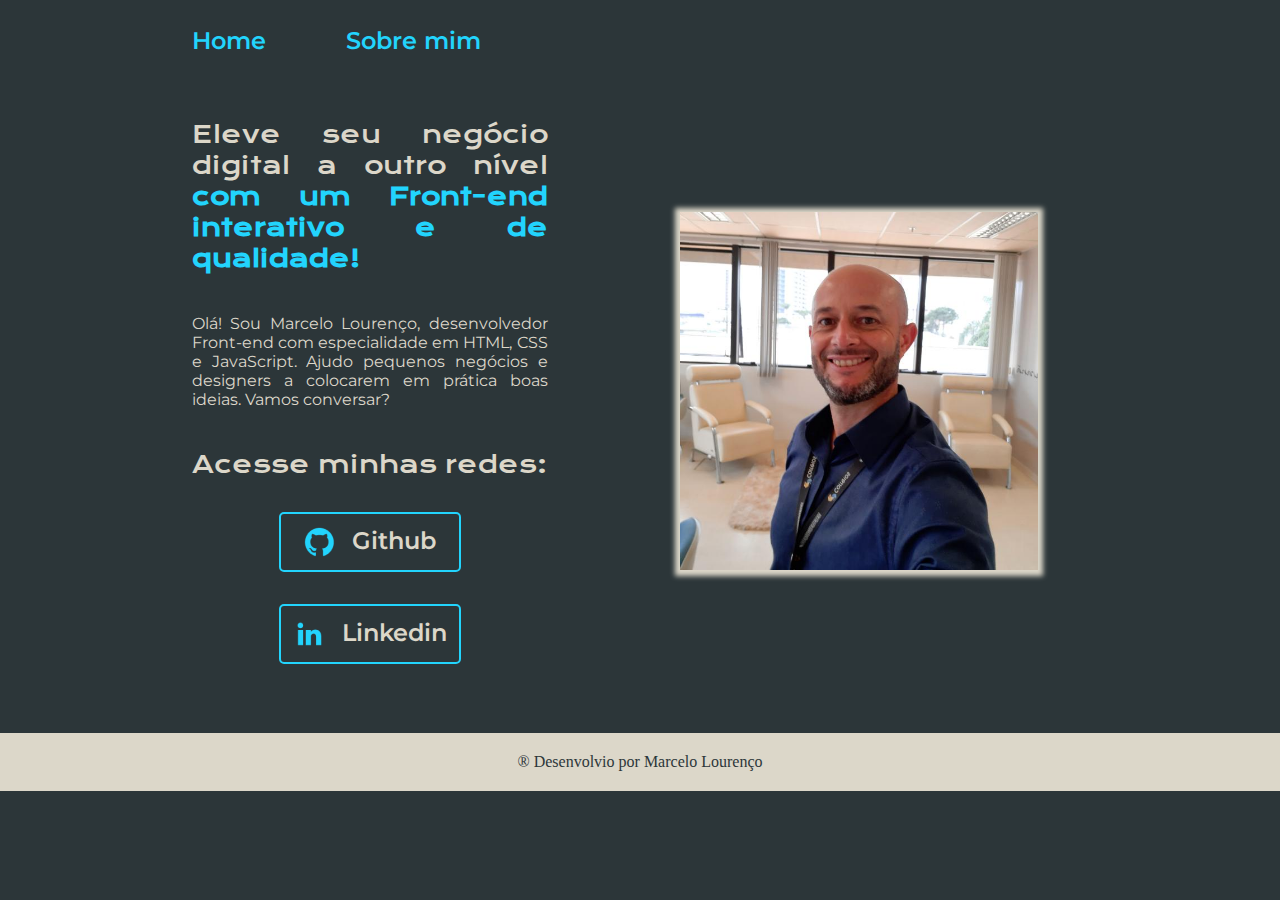
<file: index.html>
<!DOCTYPE html>
<html lang="pt-br">

<head>
    <meta charset="UTF-8">
    <meta http-equiv="X-UA-Compatible" content="IE=edge">
    <meta name="viewport" content="width=device-width, initial-scale=1.0">
    <link rel="stylesheet" href="./styles/style.css">
    <title>Marcelo_homepage</title>  
</head>

<body>



    <header class="cabecalho">
        <nav class="cabecalhomenu">
            <a class="cabecalhotxt" href="index.html">Home</a>
            <a class="cabecalhotxt" href="sobre.html">Sobre mim</a>
        </nav>


    </header>
    <main class="conteudo">
        <section class="alinhamento">

                    <h1 class="apresentacaoinicial" >Eleve seu negócio digital a outro nível <strong class="apresentacao"> com um Front-end interativo e de qualidade!</strong></h1>
                    <p class="espacotxt">Olá! Sou Marcelo Lourenço, desenvolvedor Front-end com especialidade em HTML, CSS e JavaScript. Ajudo pequenos negócios e designers a colocarem em prática boas ideias. Vamos conversar?</p>
                <div class="botoes">
                            <h2 class="redes">Acesse minhas redes:</h2> 

                            <a class="botoespersonalisados" href="https://github.com/xcelox"><img src="./assets/github.png"> Github
                            </a>
                            <a class="botoespersonalisados" href="https://www.linkedin.com/in/xmarcelo-louren%C3%A7ox/"><img src="./assets/linkedin.png"> Linkedin
                            </a>
                     
                </div>     
        </section>
    
        <img class="fotomarcelo" src="./assets/Marcelo.jpg">   
     

    </main>
    <footer class="rodape"> ® Desenvolvio por Marcelo Lourenço</footer>  


</body>
</html>
</file>
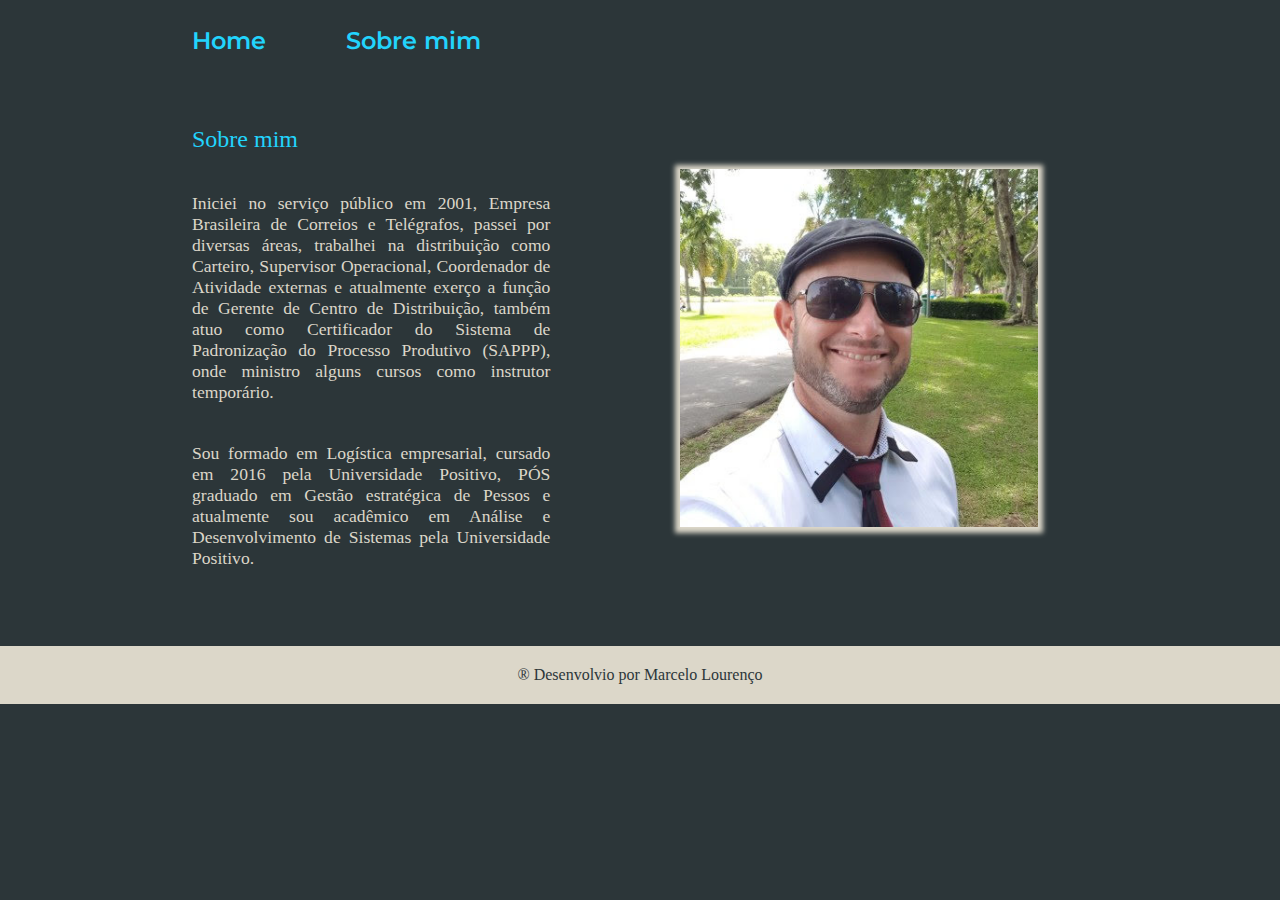
<file: sobre.html>
<!DOCTYPE html>
<html lang="pt-br">
<head>
    <meta charset="UTF-8">
    <meta http-equiv="X-UA-Compatible" content="IE=edge">
    <meta name="viewport" content="width=device-width, initial-scale=1.0">
    <link rel="stylesheet" href="./styles/style.css">
    <title>Sobre mim</title>
</head>

<body>
 
    <header class="cabecalho">
        <nav class="cabecalhomenu">
            <a class="cabecalhotxt" href="index.html">Home</a>
            <a class="cabecalhotxt" href="sobre.html">Sobre mim</a>
        </nav>

    </header>
    <main class="caixatxt"> 
             <section class="alinhamentosobremim">
                                                           
                            

                                    <h1 class="titulosobremim">Sobre mim</h1>

                                            <p class="txtsobremim">
                                                Iniciei no serviço público em 2001, Empresa Brasileira de Correios e Telégrafos, passei por diversas áreas, trabalhei na distribuição como Carteiro, Supervisor Operacional, Coordenador de Atividade externas e atualmente exerço a função de Gerente de Centro de Distribuição, também atuo como Certificador do Sistema de Padronização do Processo Produtivo (SAPPP), onde ministro alguns cursos como instrutor temporário.
                                            </p>
                                            
                                            <p class="txtsobremim">
                                                Sou formado em Logística empresarial, cursado em 2016 pela Universidade Positivo, PÓS graduado em Gestão estratégica de Pessos e atualmente sou acadêmico em Análise e Desenvolvimento de Sistemas pela Universidade Positivo.
                                            </p>
             </section>
                            <img class="fotomarcelo" src="./assets/Sobre.jpg">  
                        

    </main>            
                <footer class="rodape"> ® Desenvolvio por Marcelo Lourenço</footer>   
</body>
</html>
</file>
<file: styles/style.css>
@import url('https://fonts.googleapis.com/css2?family=Dancing+Script&family=Krona+One&family=Montserrat&display=swap');

:root {
    --cor-primaria:#2C3639;
    --cor-secondária:#DCD7C9;
    --cor-terciaria:#22d4fd;

    --fonte-principal: 'Krona One', sans-serif;
    --fonte-secundaria: 'Montserrat', sans-serif;
    --fonte-terciaria: 'Dancing Script', cursive;
}

*{
    margin: 0;
    padding: 0;
}

body {

    background: var(--cor-primaria);
    color: var(--cor-secondária);
    box-sizing: border-box;

  
}

.cabecalho {
    padding: 2% 0% 0% 15%;
    text-decoration: none;


}

.cabecalhomenu {
    display: flex;
    gap: 80px;


}

.cabecalhotxt {
    color: var(--cor-terciaria);
    font-size: 1.5rem;
    font-family: var(--fonte-secundaria);
    font-weight: 600;
    display: flexbox;
    text-decoration: none;

}

.apresentacao {
    color: var(--cor-terciaria);

}    

.conteudo {

    padding: 5% 15%;
    display: flex;
    align-items:center;  
    justify-content: space-between;
    text-align: justify;
    gap: 82px;


}

.alinhamento {
    width: 50%;
    display: flex;
    flex-direction: column;
    gap: 40px;


}

.apresentacaoinicial { 
    font-size: 1.5rem;
    font-family: var(--fonte-principal);
    font-weight: 400;

} 

.espacotxt {
  
    font-family: var(--fonte-secundaria);
  
}

.fotomarcelo {

    width: 40%;
    /*max-width:50%;*/
    box-shadow: 0px 1px 5px 5px var(--cor-secondária);
    /*height: auto;*/
    margin: 50px;         
    }   

.botoes {
    display: flex;
    flex-direction: column;
    justify-content: space-between;
    align-items: center;
    gap: 32px;
  
}

.redes {
    font-size: 1.5rem;
    font-family: var(--fonte-principal);
    font-weight: 400;

}

.botoespersonalisados {
    justify-content: center;
    gap: 16px;
    display: flex;
    width: 50%;
    text-align: center;
    border: 2px solid var(--cor-terciaria);
    border-radius: 5px;
    font-size: 1.5rem;
    font-weight: 600;
    padding: 12px 0;
    text-decoration: none;
    color: var(--cor-secondária);
    font-family: var(--fonte-secundaria);
}

.botoespersonalisados:hover {
    background-color:  var(--cor-secondária);
    color: var(--cor-primaria);
    border-color: var(--cor-secondária);
}

.rodape {

    color: var(--cor-terciaria);
    font-size: 1rem;
    margin: 5px 0 0;
    padding: 20px 0;
    text-align: center;
    background: var(--cor-secondária);
   color: var(--cor-primaria);
}

.caixatxt {
    padding:  5% 15%;
    display: flex;
    align-items:center;  
    justify-content: space-between;
    text-align: justify;

}

.alinhamentosobremim {
    width: 40%;
    display: flex;
    flex-direction: column;
    gap: 40px;

}

.titulosobremim {
    font-size: 1.5rem;
    color: var(--cor-terciaria);
    font-weight: 400;

}

.txtsobremim {
    font-family: var(--cor-secondária);
    font-size: 1.1rem;
    

}

@media (max-width: 1200px ) 
{
    .cabecalho {
        padding: 10%;
    }
    .cabecalhomenu {
        justify-content: center;
    }
    .cabecalhotxt {
       justify-content: center;
    }
    .conteudo {
        flex-direction: column-reverse;
        padding: 2% 0%;
    }
    .caixatxt {
        flex-direction: column-reverse;
        padding: 2% 0%;
     

    }
    .alinhamento {
      width: auto;
      margin: 0% 2%;
    }
.alinhamentosobremim {
    width: auto;
    margin: 0% 2%;
}



}
</file>
